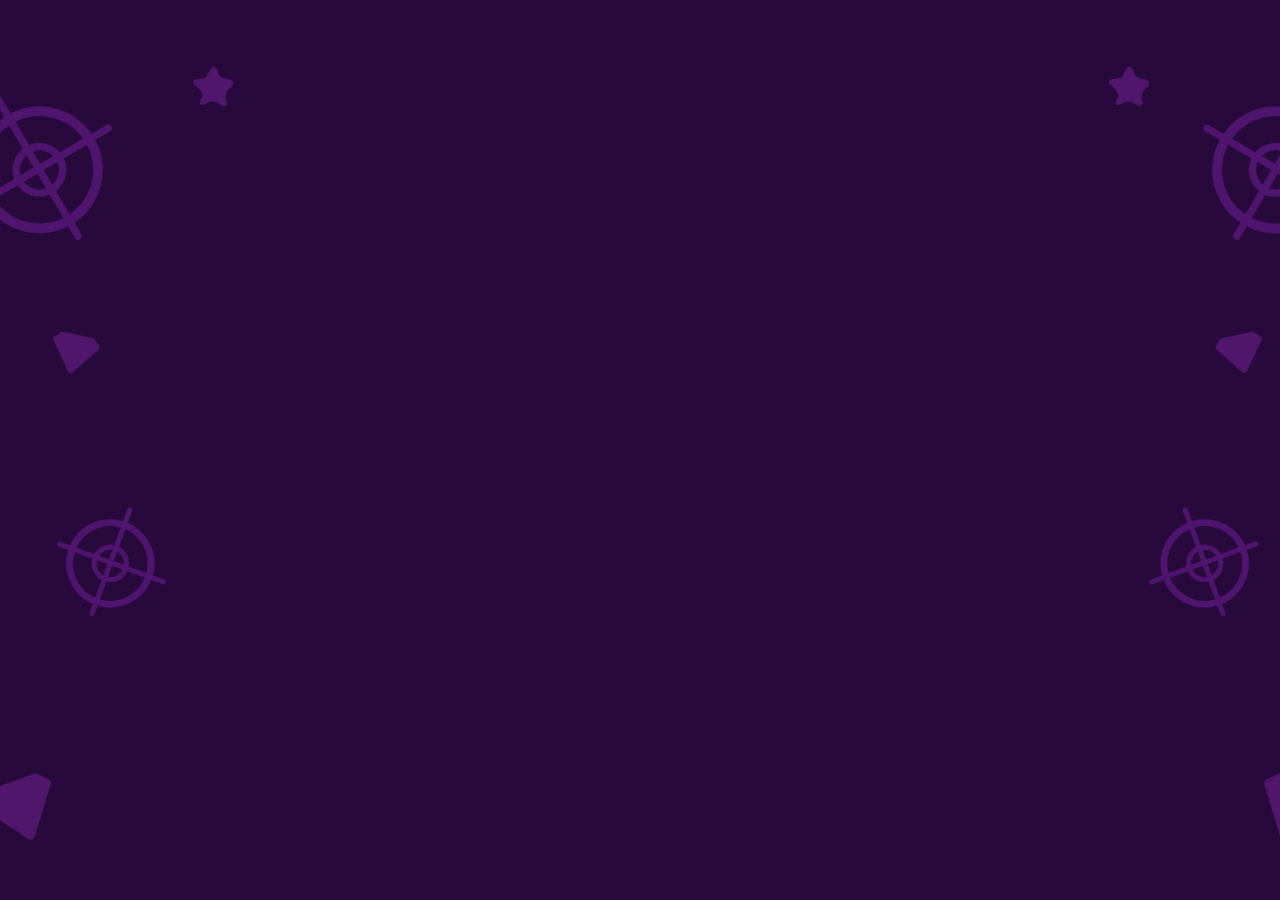
<file: index.html>
<!DOCTYPE html>
<html lang="en">
<head>
    <meta charset="UTF-8">
    <meta name="viewport" content="width=device-width, initial-scale=1.0">
    <title>Rock Paper Scissors</title>
    <link rel="icon" type="image/x-icon" href="img/favicon-01-01.png">
    <script src="js/script.js"></script>
    <link rel="stylesheet" href="css/style.css">
</head>
<body>
    <div class="intro">
        <img class="hero" src="img/hero.png" alt="Hero Image">
    </div>
    <div class="computer">
        <img class="imgcomp" src="computer.webp" alt="">
        <h2>Computer</h2>
    </div>

    <div class="scoreClass" id="scoreboard">
        <h2>Score: <span id="player-score">0</span></h2>
    </div>

    <div class="vs">VS</div>
    <div class="area-player">
        <div class="li">
            <img src="1.webp" class="rock" alt="">
            <h2>Rock</h2>
        </div>
        <div class="li">
            <img src="2.webp" class="paper" alt="">
            <h2>Paper</h2>
        </div>
        <div class="li">
            <img src="3.webp" class="scissors alt="">
            <h2>Scissors</h2>
        </div>
        
    </div>
    <div class="info"></div>
</body>
</html>
</file>
<file: css/style.css>
@font-face {
    font-family: 'Nexa';
    src: url(../assets/Nexa\ Black.ttf) format('truetype');
}
@keyframes fadeIn {
    from {
        opacity: 0;
        transform: translateY(-10px);
    }
    to {
        opacity: 1;
        transform: translateY(0);
    }
}
body, html {
    width: 100%;
    margin: 0;
    padding: 0;
    background-image: url('../img/background-01.webp');
    background-size: cover;
    background-position: center;
    background-attachment: fixed;
    background-repeat: no-repeat;
    font-family: 'nexa', sans-serif;
    text-align: center;
}

.intro{
    height: 550px;
    display: flex;
    justify-content: center;
    align-items: center;
    text-align: center;
}
.hero {
    width: 600px;
    opacity: 0; 
    transition: opacity 0.4s ease-in-out; 
}

.computer{
    width: 100%;
    display: none;
    flex-direction: column;
    align-items: center;
    justify-content: center;
    margin-top: -500px;
    opacity: 0;
    transform: translateY(30px);
    transition: opacity 0.5s ease-in-out, transform 0.5s ease-in-out;
}

.computer img{
    width: 130px;
}

.computer h2{
    font-size: 25px;
    color: white;
    font-weight: 100;
    margin-top: 10px;
}

.info{
    display: none;
    position: fixed; /* Tetap di pojok kiri atas saat scroll */
    top: 20px;
    right: 20px;
    color: white;
    border-radius: 8px;
    font-size: 36px;
    font-weight: 100;
    z-index: 1000; /* Pastikan tetap di atas elemen lain */
    opacity: 0; /* Awalnya tersembunyi */
    transform: translateY(-10px);
    transition: opacity 0.5s ease-out, transform 0.5s ease-out;
}

.area-player{
    display: none;
    justify-content: center;
    gap: 40px;

    opacity: 0;
    transform: translateY(30px);
    transition: opacity 0.5s ease-in-out, transform 0.5s ease-in-out;
}

.area-player img{
    width: 140px;
}

.area-player h2{
    color: white;
    font-weight: 100;
    font-size: 30px;
    margin-top: 10px;
    
}

.area-player .li{
    transition: 0.3s ease-in-out;
}

.area-player .li:hover{
    transform: scale(1.10);
}

.vs{
    display: none;
    width: 100%;
    color: white;
    font-size: 37px;
    opacity: 0;
    margin-bottom: 23px;
    transform: translateY(30px);
    transition: opacity 0.5s ease-in-out, transform 0.5s ease-in-out;
}

#scoreboard {
    display: none;
    position: fixed; /* Tetap di pojok kiri atas saat scroll */
    top: -9px;
    left: 15px;
    color: white;
    border-radius: 8px;
    font-size: 22px;
    font-weight: 100;
    z-index: 1000; /* Pastikan tetap di atas elemen lain */
    opacity: 0; /* Awalnya tersembunyi */
    transform: translateY(-10px);
    transition: opacity 0.5s ease-out, transform 0.5s ease-out;
}

@media (max-width:480px){
    .intro{
        height: 700px;
    }
    .hero{
        width: 300px;
        
    }
    body, html{
        background-position: left;
    }

    .area-player{
        
        gap: 20px;
    }
    
    .area-player img{
        width: 100px;
    }
    
    .area-player h2{
        color: white;
        font-weight: 100;
        font-size: 23px;
    }

    .area-player .li{
        transition: all 0.3s ease-in-out;
    }

    .area-player .li:hover{
        transform: scale(1.10);
    }

    .computer {
        margin-top: -570px;
    }
}
</file>
